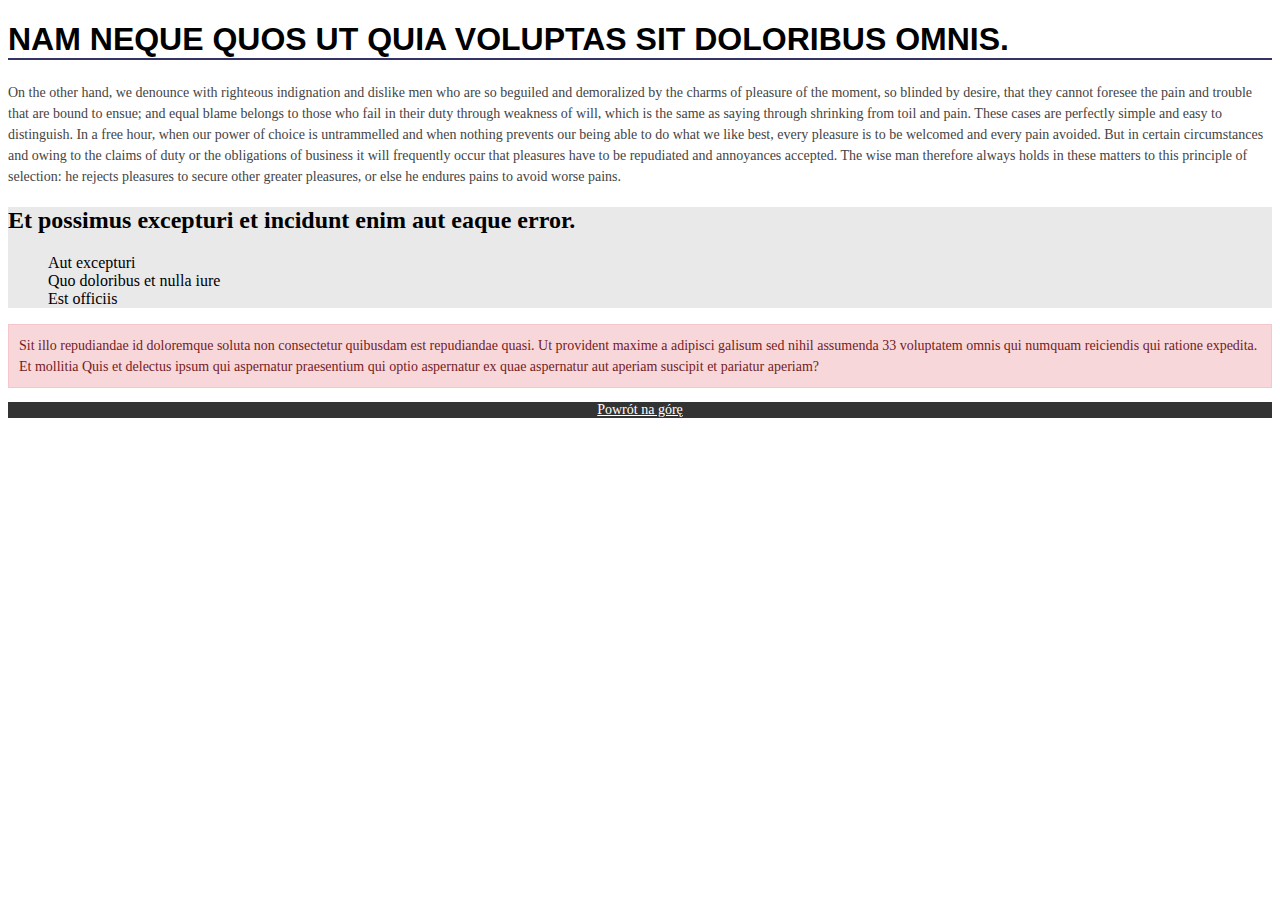
<file: dz_proverka/dz_l10/index.html>
<!DOCTYPE html>
<html lang="en">
<head>
    <meta charset="UTF-8">
    <meta name="viewport" content="width=device-width, initial-scale=1.0">
    <link rel="stylesheet" href="style.css">
    <title>Document</title>
</head>
<body>
    <h1>Nam neque quos ut quia voluptas sit doloribus omnis.</h1>

    <p>
        On the other hand, we denounce with righteous indignation and dislike 
        men who are so beguiled and demoralized by the charms of pleasure of 
        the moment, so blinded by desire, that they cannot foresee the pain 
        and trouble that are bound to ensue; and equal blame belongs to those 
        who fail in their duty through weakness of will, which is the same as 
        saying through shrinking from toil and pain. These cases are perfectly 
        simple and easy to distinguish. In a free hour, when our power of 
        choice is untrammelled and when nothing prevents our being able to do 
        what we like best, every pleasure is to be welcomed and every pain 
        avoided. But in certain circumstances and owing to the claims of duty 
        or the obligations of business it will frequently occur that pleasures 
        have to be repudiated and annoyances accepted. The wise man therefore 
        always holds in these matters to this principle of selection: he rejects 
        pleasures to secure other greater pleasures, or else he endures pains to 
        avoid worse pains.
    </p>

    <section id="ids">
        <h2>Et possimus excepturi et incidunt enim aut eaque error.</h2>
        <ul>
            <li>Aut excepturi</li>
            <li>Quo doloribus et nulla iure</li>
            <li>Est officiis</li>
        </ul>
    </section>

    <p class="alert-box">
        Sit illo repudiandae id doloremque soluta non consectetur 
        quibusdam est repudiandae quasi. Ut provident maxime a adipisci 
        galisum sed nihil assumenda 33 voluptatem omnis qui numquam 
        reiciendis qui ratione expedita. Et mollitia Quis et delectus 
        ipsum qui aspernatur praesentium qui optio aspernatur ex quae 
        aspernatur aut aperiam suscipit et pariatur aperiam?
    </p>


    <footer>
        <a href="#">Powrót na górę</a>
    </footer>
</body>
</html>
</file>
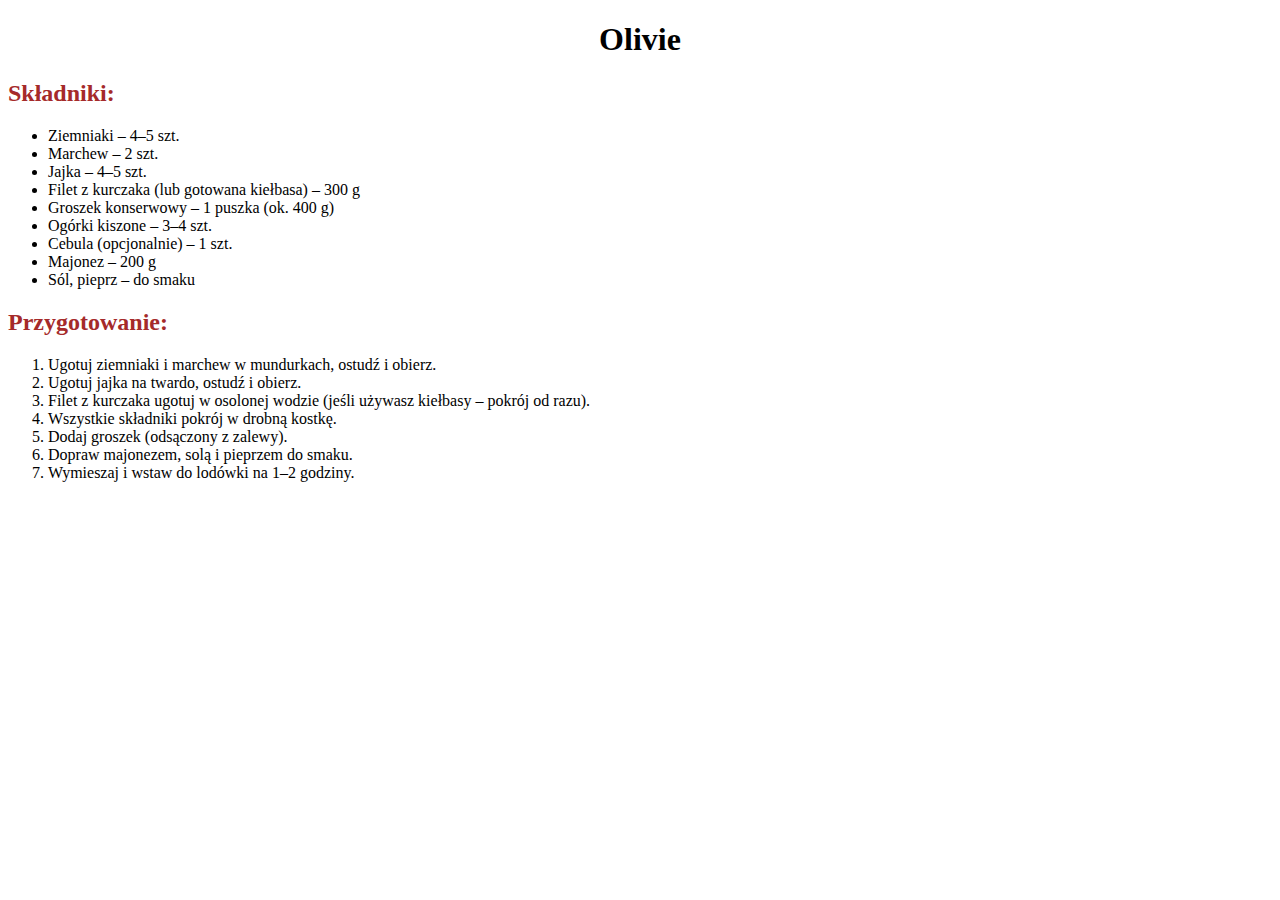
<file: przepis.html>
<!DOCTYPE html>
<html lang="en">
<head>
    <meta charset="UTF-8">
    <meta name="viewport" content="width=device-width, initial-scale=1.0">
    <link rel="stylesheet" href="przepis-style.css">
    <title>Praca Domowa</title>
</head>
<body>
    <h1>Olivie</h1>


    <group>
        <h2>Składniki:</h2>

        <ul>
            <li>Ziemniaki – 4–5 szt.</li>
            <li>Marchew – 2 szt.</li>
            <li>Jajka – 4–5 szt.</li>
            <li>Filet z kurczaka (lub gotowana kiełbasa) – 300 g</li>
            <li>Groszek konserwowy – 1 puszka (ok. 400 g)</li>
            <li>Ogórki kiszone – 3–4 szt.</li>
            <li>Cebula (opcjonalnie) – 1 szt.</li>
            <li>Majonez – 200 g</li>
            <li>Sól, pieprz – do smaku</li>
        </ul>
    </group>


    <group2>
        <h2>Przygotowanie:</h2>

        <ol>
            <li>Ugotuj ziemniaki i marchew w mundurkach, ostudź i obierz.</li>
            <li>Ugotuj jajka na twardo, ostudź i obierz.</li>
            <li>Filet z kurczaka ugotuj w osolonej wodzie (jeśli używasz kiełbasy – pokrój od razu).</li>
            <li>Wszystkie składniki pokrój w drobną kostkę.</li>
            <li>Dodaj groszek (odsączony z zalewy).</li>
            <li>Dopraw majonezem, solą i pieprzem do smaku.</li>
            <li>Wymieszaj i wstaw do lodówki na 1–2 godziny.</li>
        </ol>
    </group2>


</body>
</html>
</file>
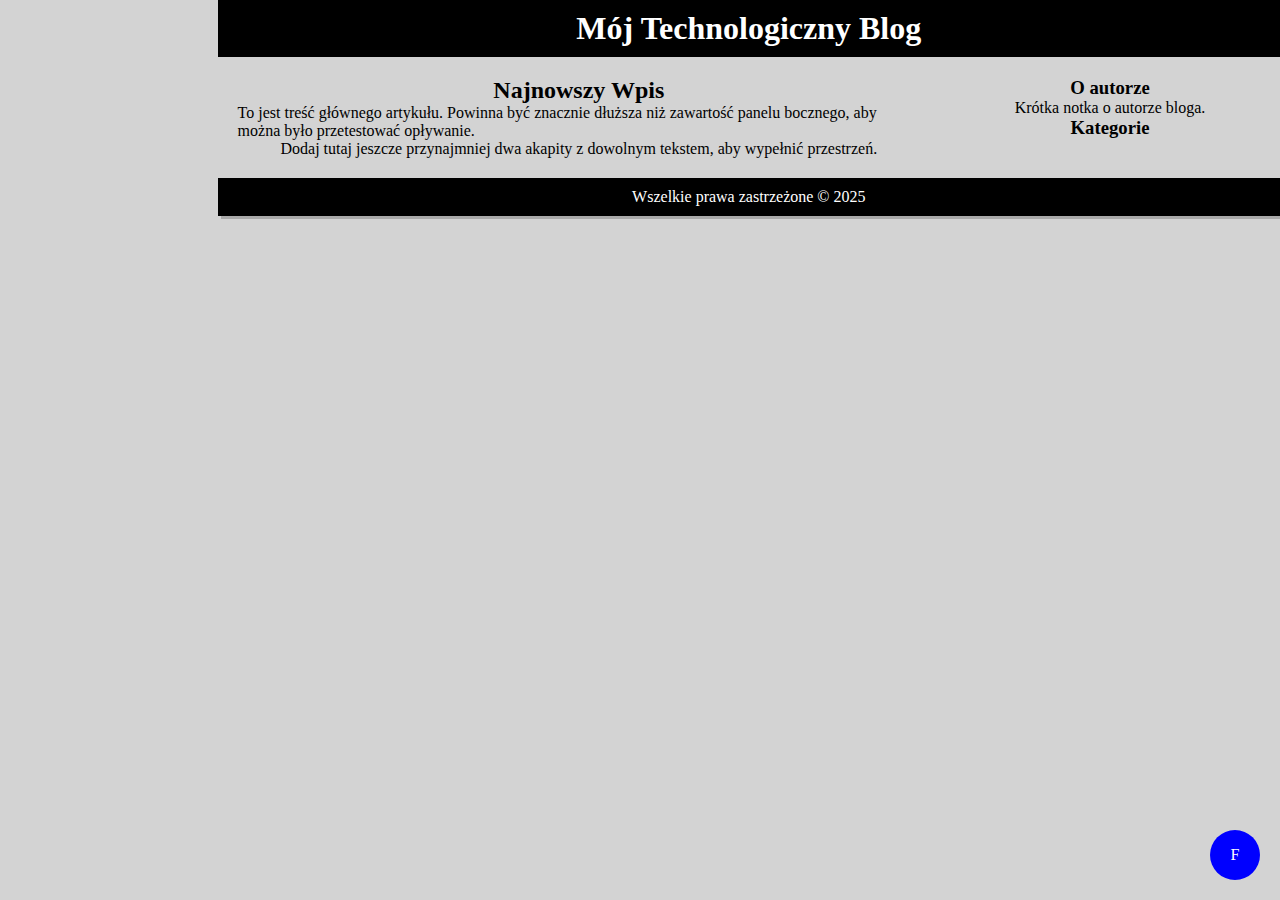
<file: lekvja16/blog.html>
<!DOCTYPE html>
<html lang="en">
<head>
    <meta charset="UTF-8">
    <meta name="viewport" content="width=device-width, initial-scale=1.0">
    <link rel="stylesheet" href="blog-style.css">
    <title>Document</title>
</head>
<body>
    <div id="wrapper">
        <header>
            <h1>Mój Technologiczny Blog</h1>
        </header>

        <nav>
            <!-- Tutaj w przyszłości będzie menu -->
        </nav>

        <div class="content-area">
            <main>
                <h2>Najnowszy Wpis</h2>
                <p>To jest treść głównego artykułu. Powinna być znacznie dłuższa niż zawartość panelu bocznego, aby można było przetestować opływanie.</p>
                <p>Dodaj tutaj jeszcze przynajmniej dwa akapity z dowolnym tekstem, aby wypełnić przestrzeń.</p>
            </main>

            <aside>
                <h3>O autorze</h3>
                <p>Krótka notka o autorze bloga.</p>
                <h3>Kategorie</h3>
                <!-- Tutaj w przyszłości będzie lista kategorii -->
            </aside>
        </div>

        <footer>
            <p>Wszelkie prawa zastrzeżone &copy; 2025</p>
        </footer>
    </div>

    <a href="#" class="social-button">F</a>
</body>
</html>
</file>
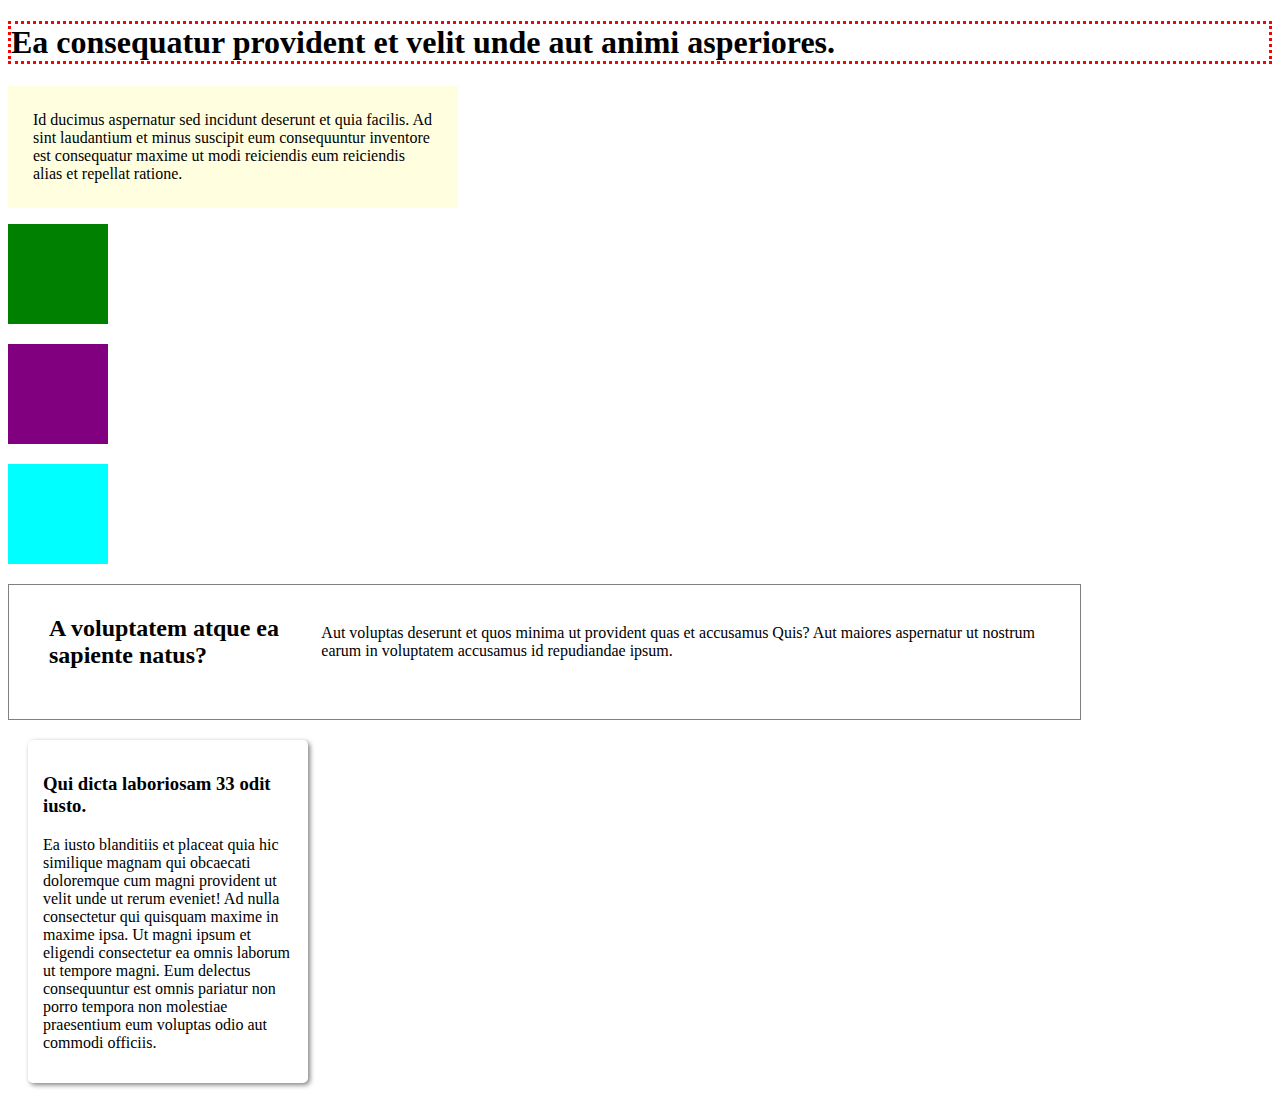
<file: dz_proverka/dz_l11/zadanie1.html>
<!DOCTYPE html>
<html lang="en">
<head>
    <meta charset="UTF-8">
    <meta name="viewport" content="width=device-width, initial-scale=1.0">
    <link rel="stylesheet" href="style1.css">
    <title>Document</title>
</head>
<body>
    <h1>Ea consequatur provident et velit unde aut animi asperiores.</h1>

    <p id="ll">
        Id ducimus aspernatur sed incidunt deserunt et quia facilis. Ad 
        sint laudantium et minus suscipit eum consequuntur inventore est 
        consequatur maxime ut modi reiciendis eum reiciendis alias et repellat ratione.
    </p>

    <div class="kwadrat" id="a1"></div>
    <div class="kwadrat" id="a2"></div>
    <div class="kwadrat" id="a3"></div>


    <div id="kontener">
        <h2>A voluptatem atque ea sapiente natus?</h2>

        <p>
            Aut voluptas deserunt et quos minima ut 
            provident quas et accusamus Quis? Aut maiores 
            aspernatur ut nostrum earum in voluptatem accusamus 
            id repudiandae ipsum.
        </p>
    </div>

    <div class="product">

        <h3>Qui dicta laboriosam 33 odit iusto.</h3>

        <p>
            Ea iusto blanditiis et placeat quia hic 
            similique magnam qui obcaecati doloremque 
            cum magni provident ut velit unde ut rerum 
            eveniet! Ad nulla consectetur qui quisquam 
            maxime in maxime ipsa. Ut magni ipsum et eligendi 
            consectetur ea omnis laborum ut tempore magni. 
            Eum delectus consequuntur est omnis pariatur non 
            porro tempora non molestiae praesentium eum voluptas 
            odio aut commodi officiis.
        </p>


    </div>
</body>
</html>
</file>
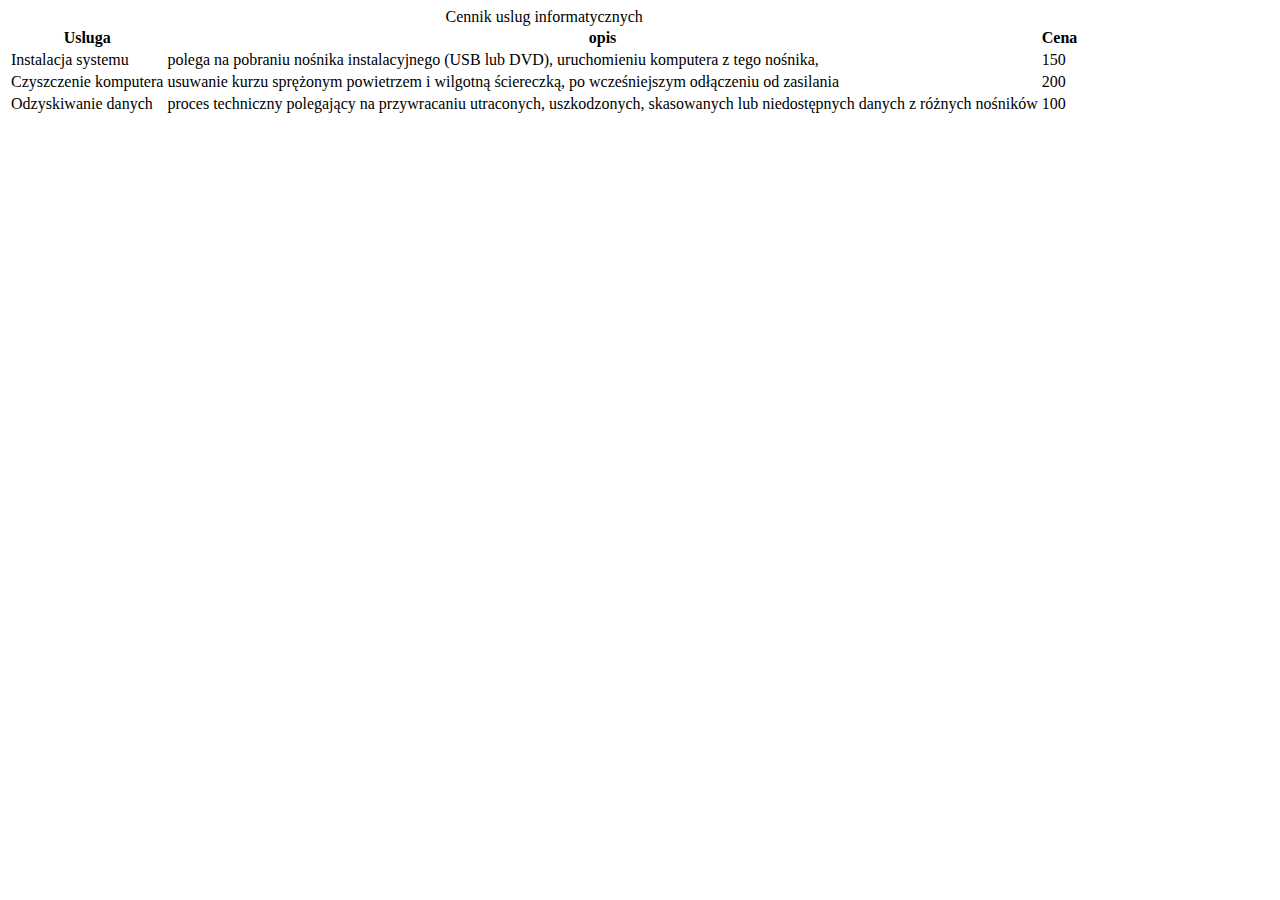
<file: dz_proverka/dz_l5/cennik.html>
<!DOCTYPE html>
<html lang="en">
<head>
    <meta charset="UTF-8">
    <meta name="viewport" content="width=device-width, initial-scale=1.0">
    <title>Document</title>
</head>
<body>
    <table>
        <caption>Cennik uslug informatycznych</caption>
    <tr>
        <th>Usluga</th>
        <th>opis</th>
        <th>Cena</th>
    </tr>



    <tr>
        <td>Instalacja systemu</td>
        <td>
            polega na pobraniu nośnika 
            instalacyjnego (USB lub DVD), 
            uruchomieniu komputera z tego 
            nośnika,
        </td>
        <td>150</td>
    </tr>

    <tr>
        <td>Czyszczenie komputera</td>
        <td>
            usuwanie kurzu sprężonym powietrzem 
            i wilgotną ściereczką, po wcześniejszym 
            odłączeniu od zasilania
        </td>
        <td>200</td>
    </tr>
    
    <tr>
        <td>Odzyskiwanie danych</td>
        <td>
            proces techniczny polegający 
            na przywracaniu utraconych, 
            uszkodzonych, skasowanych lub 
            niedostępnych danych z różnych 
            nośników
        </td>
        <td>100</td>
    </tr>
    </table>
</body>
</html>
</file>
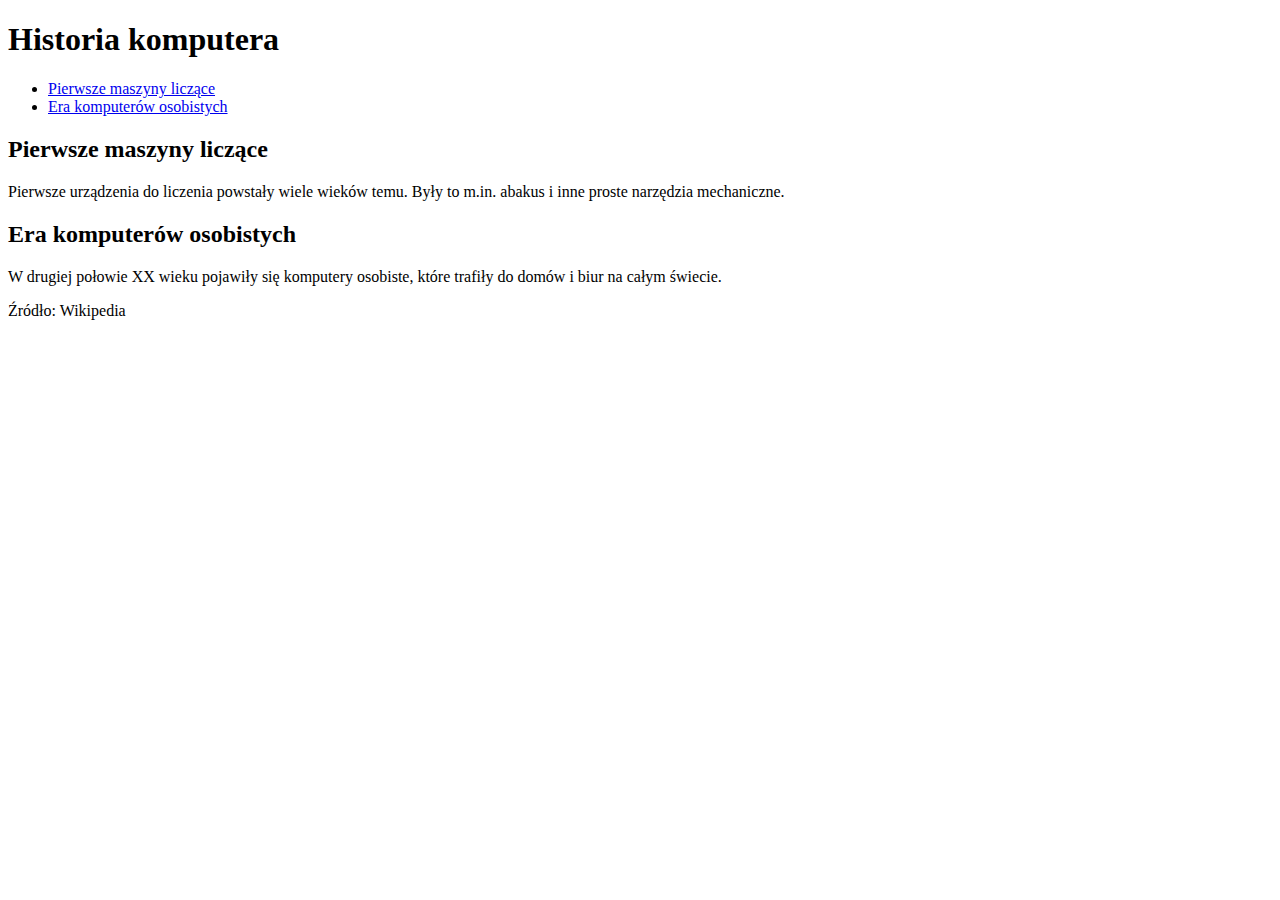
<file: dz_proverka/dz_l5/historia-komputera.html>
<!DOCTYPE html>
<html lang="pl">
<head>
    <meta charset="UTF-8">
    <title>Historia komputera</title>
</head>
<body>
    <article>
        <header>
            <h1>Historia komputera</h1>

            <ul>
                <li><a href="#maszyny">Pierwsze maszyny liczące</a></li>
                <li><a href="#era-pc">Era komputerów osobistych</a></li>
            </ul>
        </header>

        <section>
            <h2 id="maszyny">Pierwsze maszyny liczące</h2>
            <p>Pierwsze urządzenia do liczenia powstały wiele wieków temu. Były to m.in. abakus i inne proste narzędzia mechaniczne.</p>
        </section>

        <section>
            <h2 id="era-pc">Era komputerów osobistych</h2>
            <p>W drugiej połowie XX wieku pojawiły się komputery osobiste, które trafiły do domów i biur na całym świecie.</p>
        </section>

        <footer>
            <p>Źródło: Wikipedia</p>
        </footer>
    </article>
</body>
</html>
</file>
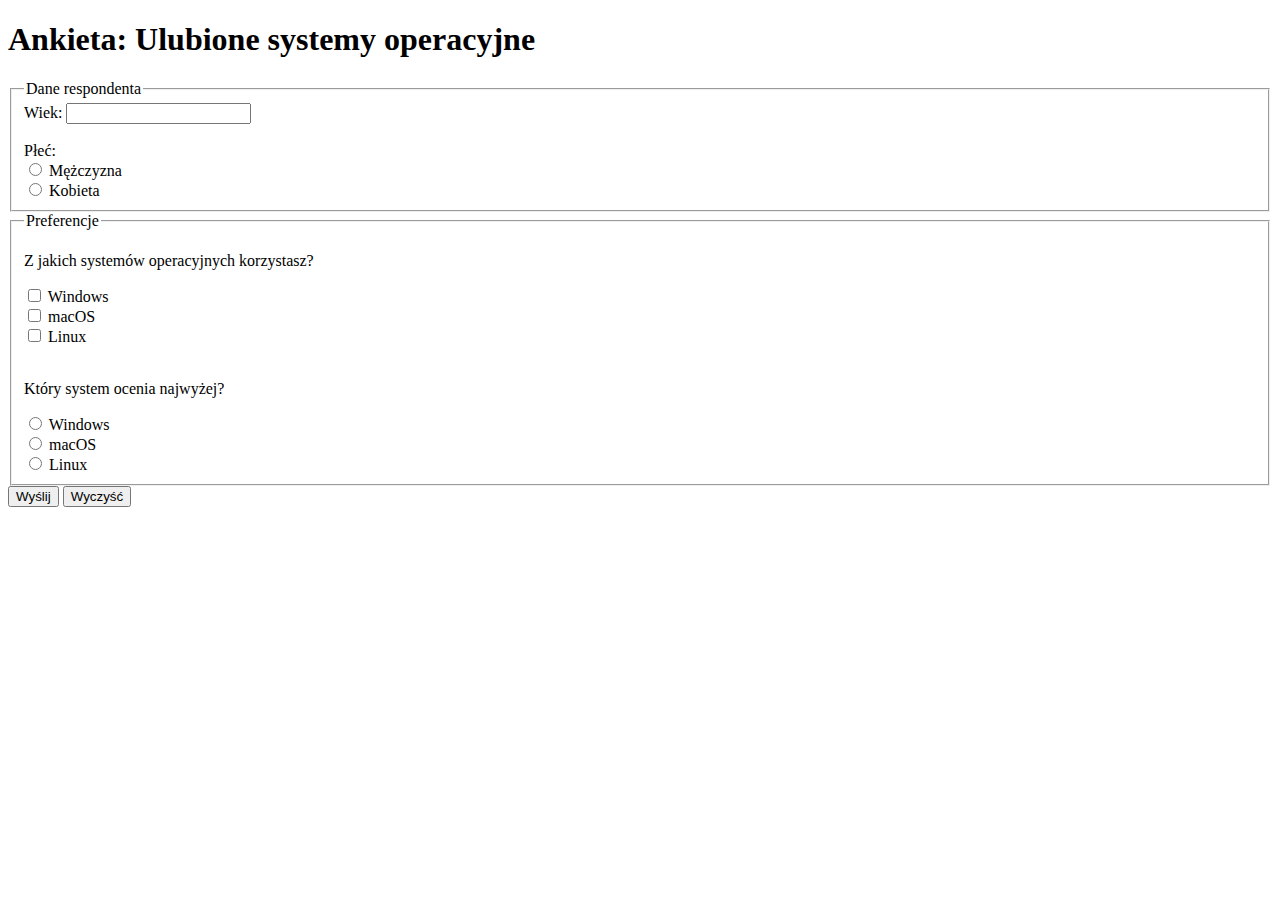
<file: dz_proverka/dz_l6/ankieta.html>
<!DOCTYPE html>
<html lang="pl">
<head>
    <meta charset="UTF-8">
    <title>Document</title>
</head>
<body>
    <h1>Ankieta: Ulubione systemy operacyjne</h1>

    <form>
        <fieldset>
            <legend>Dane respondenta</legend>

            <label for="wiek">Wiek:</label>
            <input type="number" id="wiek" name="wiek"><br><br>

            <span>Płeć:</span><br>
            <input type="radio" id="mezczyzna" name="plec" value="mezczyzna">
            <label for="mezczyzna">Mężczyzna</label><br>

            <input type="radio" id="kobieta" name="plec" value="kobieta">
            <label for="kobieta">Kobieta</label><br>
        </fieldset>

        <fieldset>
            <legend>Preferencje</legend>

            <p>Z jakich systemów operacyjnych korzystasz?</p>
            <input type="checkbox" id="windows" name="systemy" value="Windows">
            <label for="windows">Windows</label><br>

            <input type="checkbox" id="macos" name="systemy" value="macOS">
            <label for="macos">macOS</label><br>

            <input type="checkbox" id="linux" name="systemy" value="Linux">
            <label for="linux">Linux</label><br><br>

            <p>Który system ocenia najwyżej?</p>
            <input type="radio" id="win-best" name="najlepszy" value="Windows">
            <label for="win-best">Windows</label><br>

            <input type="radio" id="mac-best" name="najlepszy" value="macOS">
            <label for="mac-best">macOS</label><br>

            <input type="radio" id="lin-best" name="najlepszy" value="Linux">
            <label for="lin-best">Linux</label><br>
        </fieldset>
        
        <input type="submit" value="Wyślij">
        <input type="reset" value="Wyczyść">
    </form>
</body>
</html>
</file>
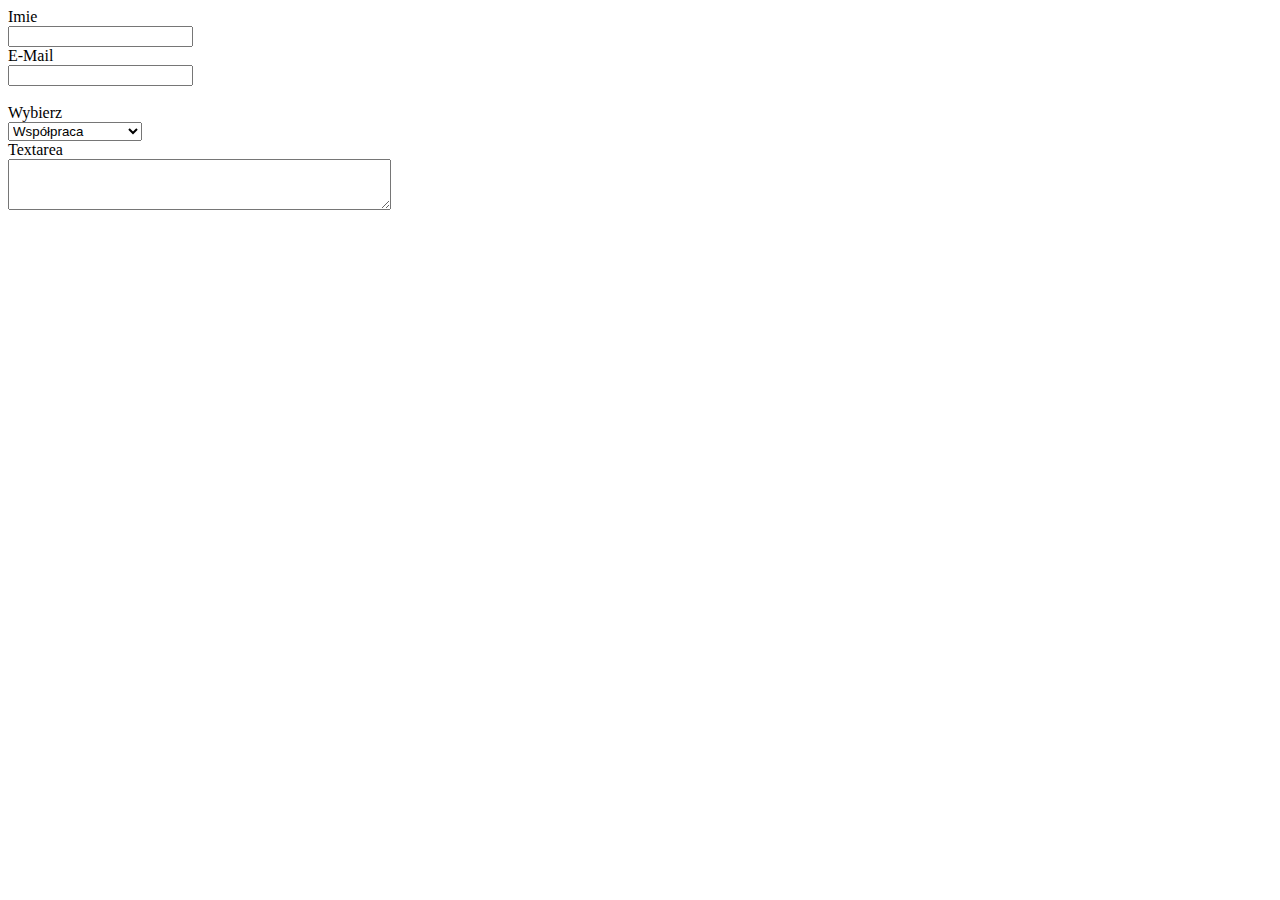
<file: dz_proverka/dz_l6/kontakt.html>
<!DOCTYPE html>
<html lang="en">
<head>
    <meta charset="UTF-8">
    <meta name="viewport" content="width=device-width, initial-scale=1.0">
    <title>Document</title>
</head>
<body>
    <form method="post">
        <lable>Imie</lable><br>
        <input type="text"><br>

        <label>E-Mail</label><br>
        <input type="email"><br>

        <br>

        <label>Wybierz</label><br>
        <select>
            <option>Współpraca</option>
            <option>Pytanie techniczne</option>
            <option>Inne</option>
        </select>

        <br>

        <label>Textarea</label><br>
        <textarea rows="3" cols="45"></textarea>
    </form>
</body>
</html>
</file>
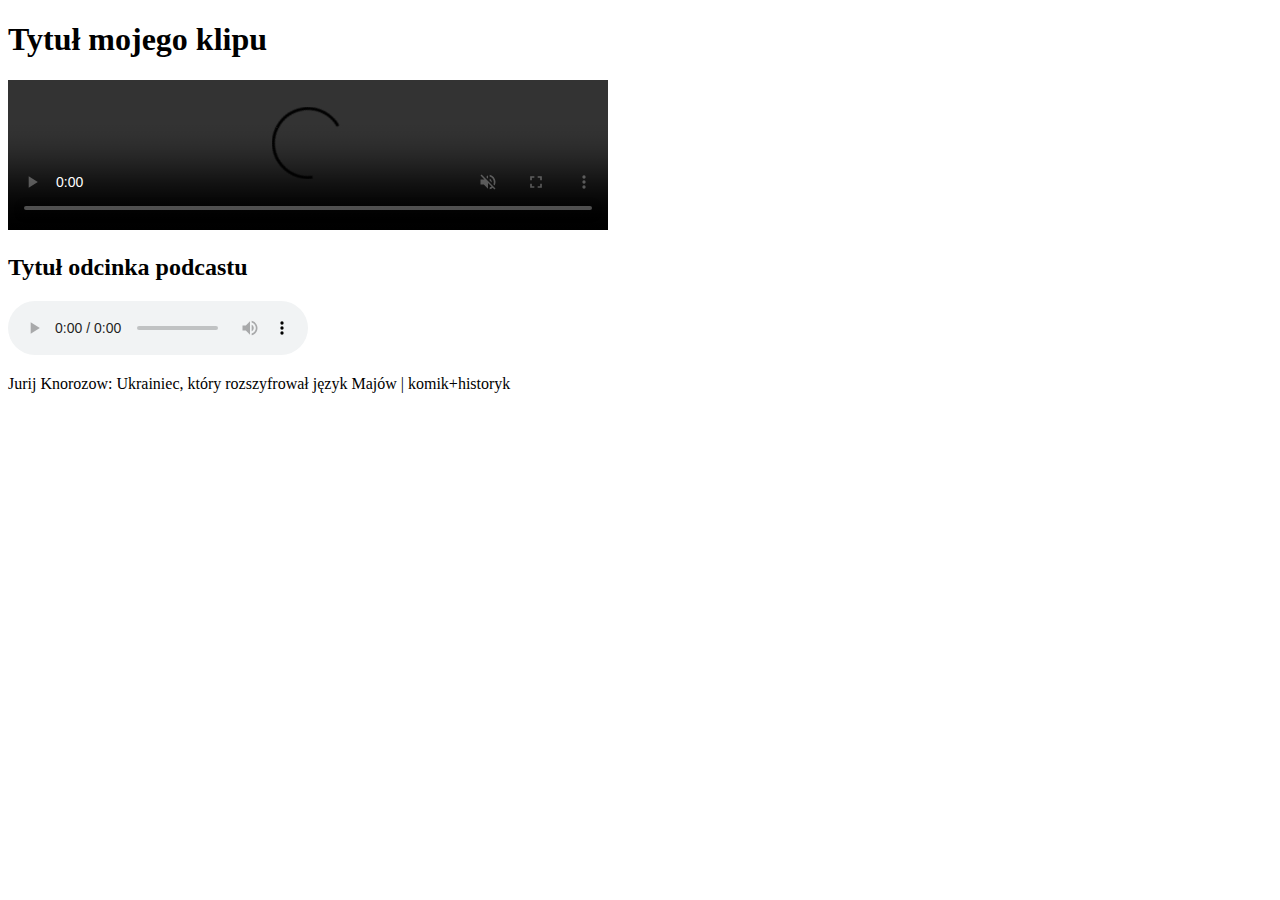
<file: dz_proverka/dz_l7/ulubiony_klip.html>
<!DOCTYPE html>
<html lang="pl">
<head>
    <meta charset="UTF-8">
    <title>Ulubiony klip</title>
</head>
<body>
    <h1>Tytuł mojego klipu</h1>

    <video src="https://youtu.be/PN6fRSr4ciM" width="600" controls autoplay muted loop>
        Twoja przeglądarka nie obsługuje elementu.
    </video>


    <article>
        <header>
            <h2>Tytuł odcinka podcastu</h2>
        </header>

        <audio src="https://open.spotify.com/episode/3yjmqb75GmnRtTc0dX7vOu?si=DkEg6_CAS3WHam5aayYIQA" controls>
            Twoja przeglądarka nie obsługuje elementu.
        </audio>

        <footer>
            <p>Jurij Knorozow: Ukrainiec, który rozszyfrował język Majów | komik+historyk</p>
        </footer>
    </article>


</body>
</html>
</file>
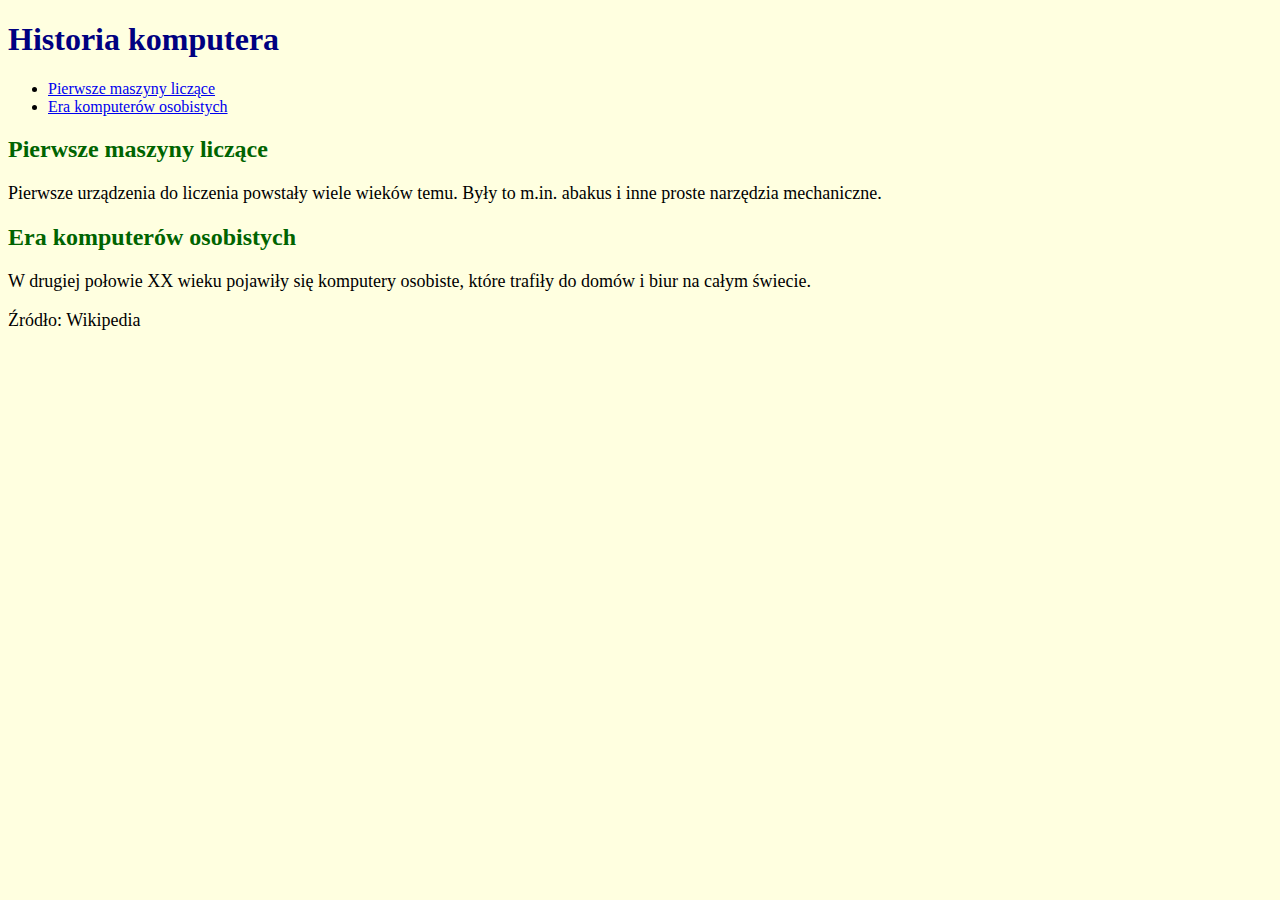
<file: dz_proverka/dz_l8/historia-komputera.html>
<!DOCTYPE html>
<html lang="pl">
<head>
    <meta charset="UTF-8">
    <title>Historia komputera</title>
    <link rel="stylesheet" href="historia-styl.css">
</head>
<body>
    <article>
        <header>
            <style>
                body{
                    background-color: lightyellow;
                }
            </style>
            <!--Wygral lightyrllow-->
            <h1>Historia komputera</h1>

            <ul>
                <li><a href="#maszyny">Pierwsze maszyny liczące</a></li>
                <li><a href="#era-pc">Era komputerów osobistych</a></li>
            </ul>
        </header>

        <section>
            <h2 id="maszyny">Pierwsze maszyny liczące</h2>
            <p>Pierwsze urządzenia do liczenia powstały wiele wieków temu. Były to m.in. abakus i inne proste narzędzia mechaniczne.</p>
        </section>

        <section>
            <h2 id="era-pc">Era komputerów osobistych</h2>
            <p>W drugiej połowie XX wieku pojawiły się komputery osobiste, które trafiły do domów i biur na całym świecie.</p>
        </section>

        <footer>
            <p>Źródło: Wikipedia</p>
        </footer>
    </article>
</body>
</html>
</file>
<file: dz_proverka/dz_l10/style.css>
p{
    color:#444444;
    font-size: 14px;
    line-height: 1.5;
}

h1{
    font-family: Verdana, sans-serif;
    text-transform: uppercase;
    border-bottom: 2px solid #333366;
}

#ids{
    background-color: #e9e9e9;
}
#ids ul{
    list-style-type:none;    
}

footer{
    text-align: center;
    font-size: 14px;
    background-color: #333;
}
footer a{
    color:#fff;
}



.alert-box{
    background-color: #f8d7da;
    border: 1px solid #f5c6cb;
    color: #721c24;
    padding: 10px;
}
</file>
<file: przepis-style.css>
h1{
    display: flex;
    justify-content: center;
}

h2{
    color: brown;
}

body{
    font-family: Georgia, serif;
}
</file>
<file: lekvja16/blog-style.css>
*{
    margin: 0;
    padding: 0;
    box-sizing: border-box;
}

body{
    background-color: lightgrey;
    font-family: verdana;
}

#wrapper *{
    justify-items: center;
}

.content-area{
    display: flex;
}

#wrapper{
    max-width: 1100px;
    margin-left: 17%;
    box-shadow: 3px 3px darkgrey;
}

header, footer{
    background-color: black;
    color: white;
    display: flex;
    justify-content: center;
    padding: 10px;
    /*clear: both;*/
}

main{
    flex: 68%;
    /*float: left;*/
    width: 68%;
    padding: 20px;
}

aside{
    flex: 32%;
    /*float: right;*/
    width: 32%;
    padding: 20px;
}

.social-button{
    position: fixed;
    bottom: 20px;
    right: 20px;
    width: 50px;
    height: 50px;
    background-color: blue;
    color: white;
    display: flex;
    align-items: center;
    justify-content: center;
    text-decoration: none;
    border-radius: 100px;
}
</file>
<file: dz_proverka/dz_l11/style1.css>
h1{
    border:3px dotted red;
}

#ll{
    width: 400px;
    background-color: lightyellow;
    padding: 25px;
}

.kwadrat{
    width: 100px;
    height: 100px;
    margin-bottom: 20px;
}

#a1{
    background-color:green;
}
#a2{
    background-color:purple;
}
#a3{
    background-color:cyan;
}


#kontener{
    width: 80%;
    display: flex;
    align-items: center;
    justify-content: center;
    border:1px solid grey;
    padding:10px 20px 30px 40px;
}

.product{
    width: 250px;
    box-shadow: 2px 2px 5px grey;
    margin:20px;
    padding:15px;
    border-radius:5px;
}
</file>
<file: dz_proverka/dz_l8/historia-styl.css>
body{
    background-color: lightblue;
}

h1{
    color:navy;
}

h2{
    color:darkgreen;
}

p{
    font-size: 18px;
}
</file>
